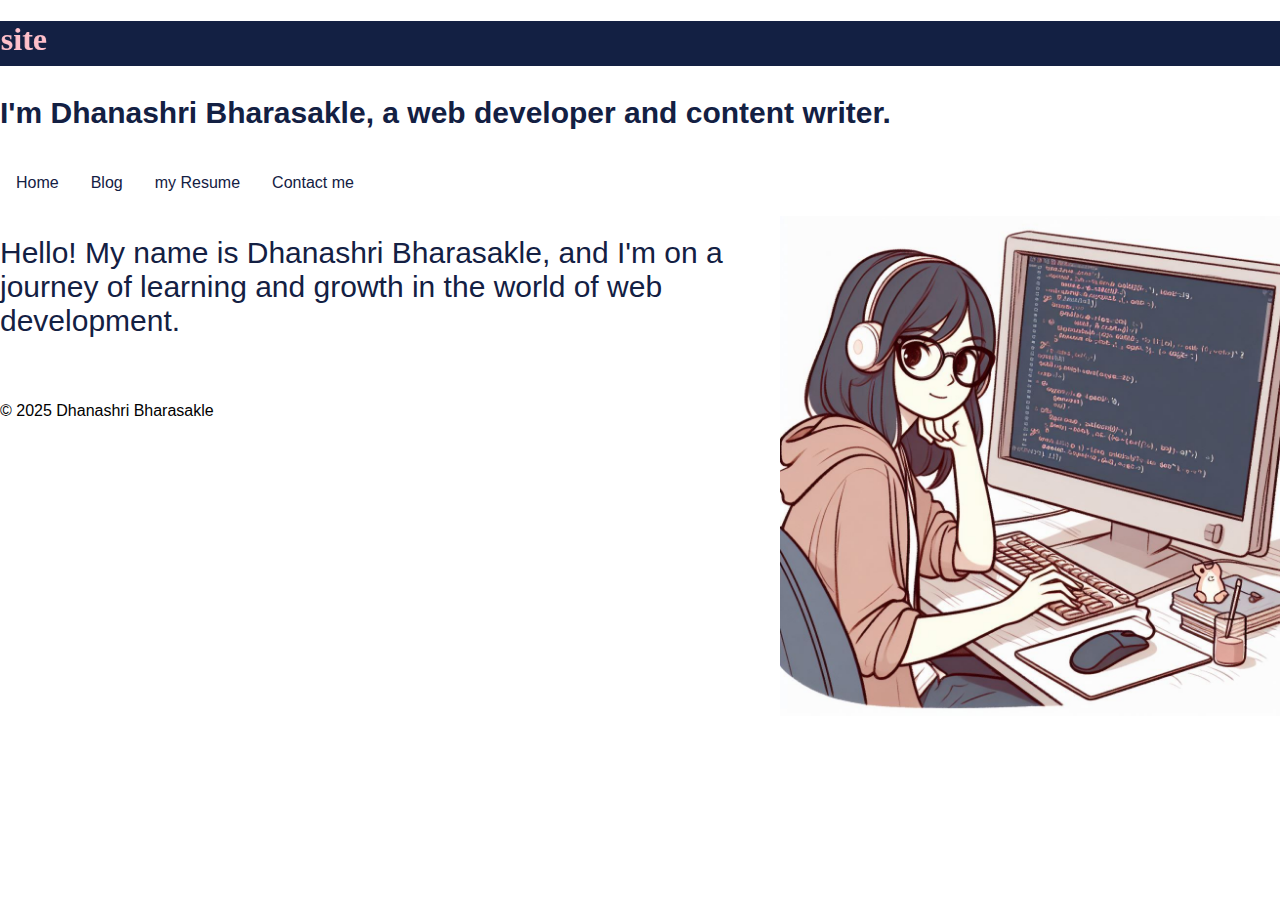
<file: PortFolio/index.html>
<!DOCTYPE html>
<html lang="en">
<head>
    <meta charset="UTF-8">
    <meta name="viewport" content="width=device-width, initial-scale=1.0">
    <title>Web-document</title>
    <link rel="stylesheet" href="./style.css">
</head>
<h1><marquee  direction="right">Welcome to My Portfolio Website</marquee></h1>
<p><b>I'm Dhanashri Bharasakle, a web developer and content writer.</b></p>
</Hr>
<body>
    <div class="navbar">
        <a href="#">Home</a>
        <a href="./projects.html">Blog</a>
        <a href="./Resume.html">my Resume</a>
        <a href="./contact.html">Contact me</a>
    </div>
    <img src="./image.png">
    <p>Hello! My name is Dhanashri Bharasakle, and I'm on a journey of learning and growth in the world of web development.
    </p>
</head> 
 
<br>
    <footer>
        <p>&copy; 2025 Dhanashri Bharasakle</p>
    </footer>
</file>
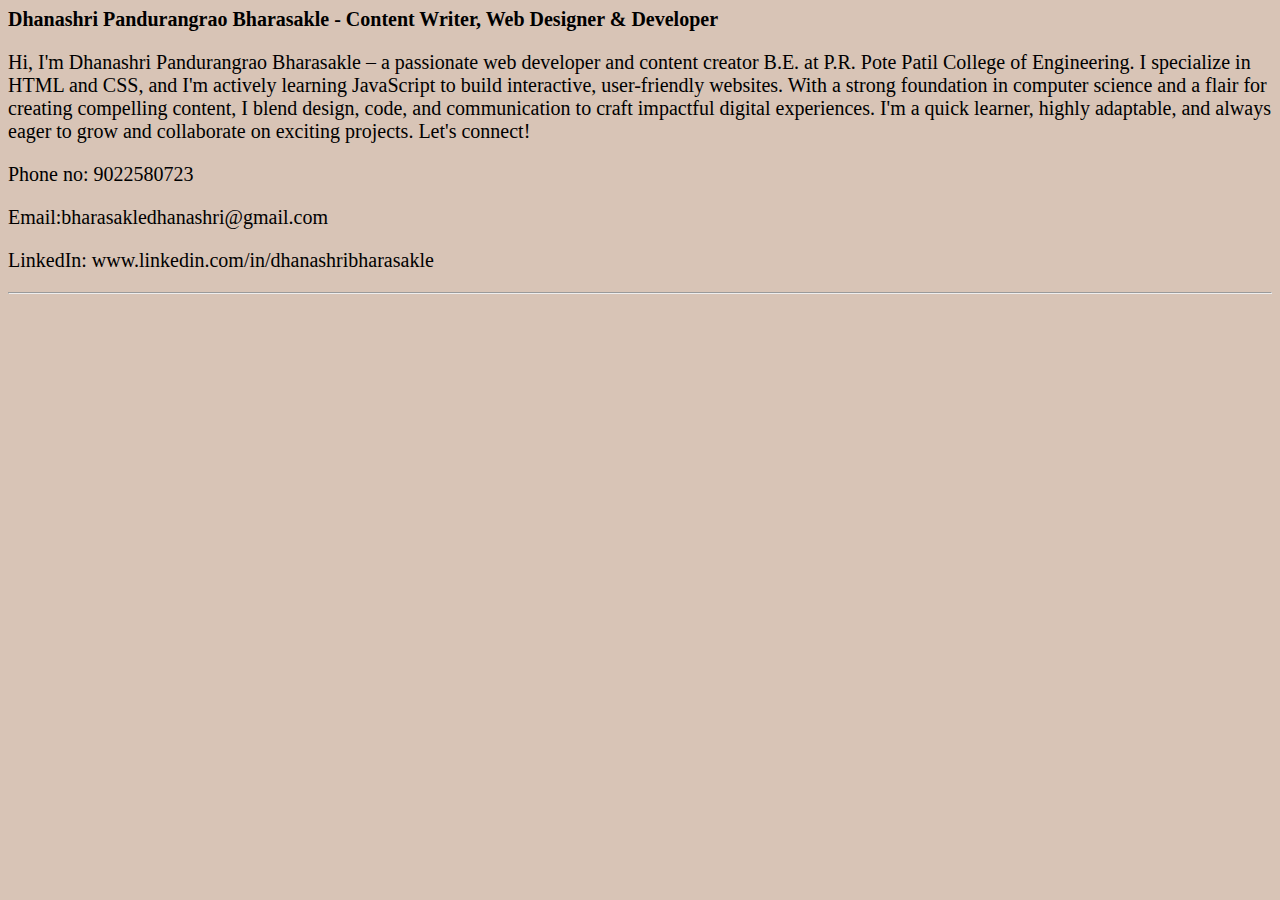
<file: PortFolio/contact.html>
<html><body>
    <head>
        <link rel="stylesheet" href="./contact.css">
    </head>
    <body>
    
        <h2>Dhanashri Pandurangrao Bharasakle - Content Writer, Web Designer & Developer</h2>

            <p>Hi, I'm Dhanashri Pandurangrao Bharasakle – a passionate web developer and content creator  B.E. at P.R. Pote Patil College of Engineering. I specialize in HTML and CSS, and I'm actively learning JavaScript to build interactive, user-friendly websites. With a strong foundation in computer science and a flair for creating compelling content, I blend design, code, and communication to craft impactful digital experiences. I'm a quick learner, highly adaptable, and always eager to grow and collaborate on exciting projects. Let's connect!</p>
            </body>
    <p>Phone no: 9022580723</p>
    <p>Email:bharasakledhanashri@gmail.com</p>
    <p>LinkedIn: www.linkedin.com/in/dhanashribharasakle</p>
    <hr>
</html>
</file>
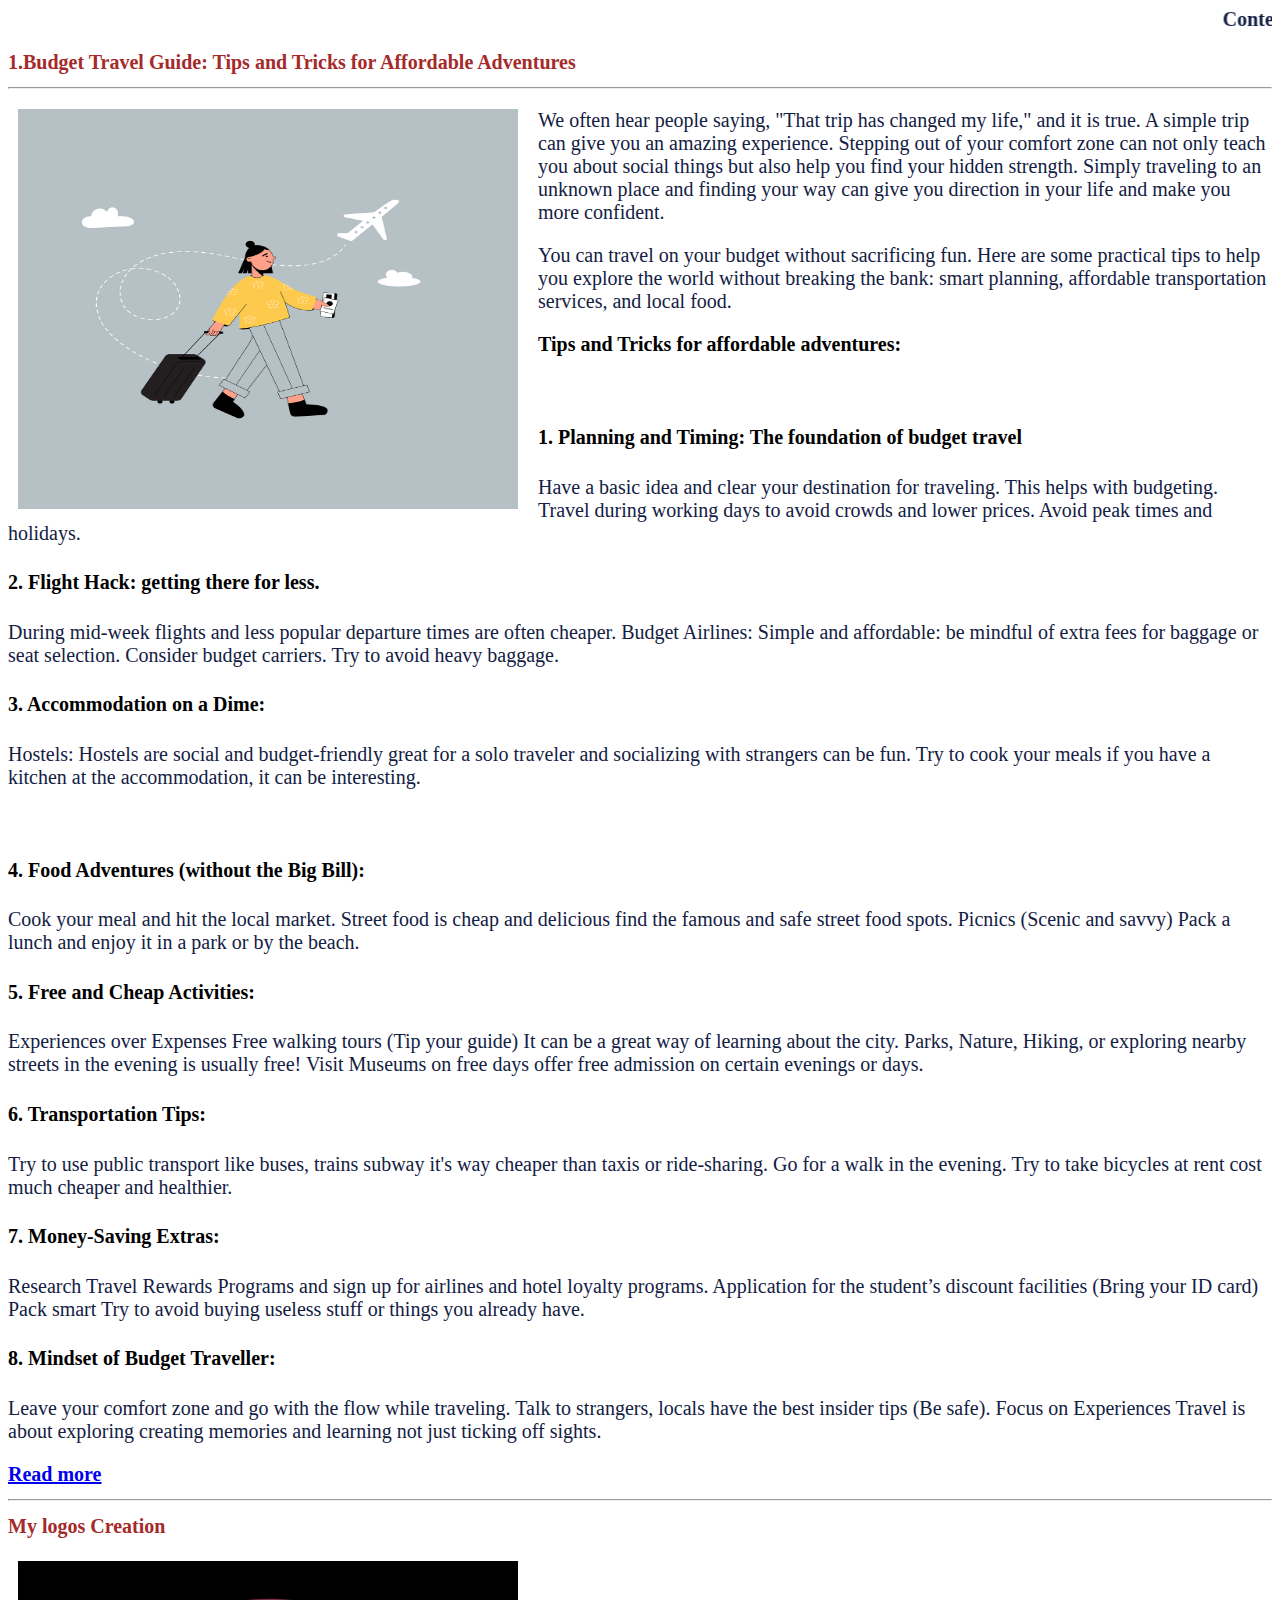
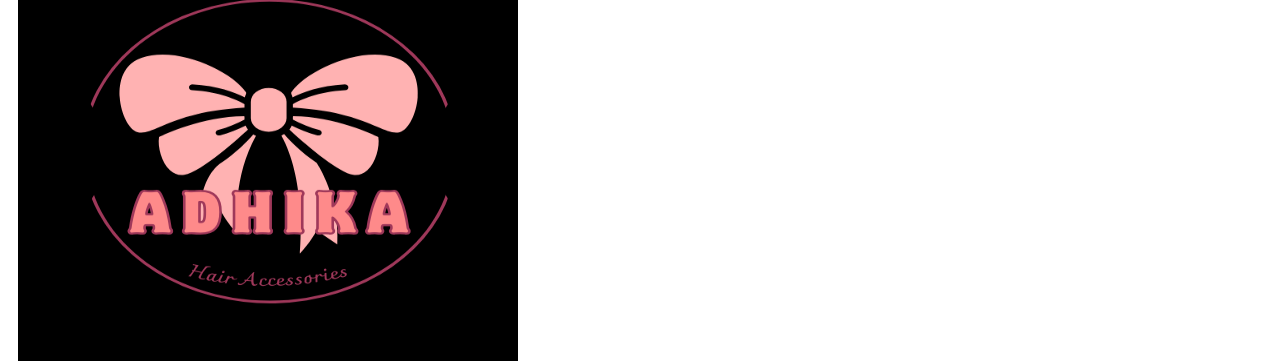
<file: PortFolio/projects.html>
<html>
    
    <head>
        <link rel="stylesheet" href="./project.css">
    </head>
    <p><marquee ><b>Content Writing Projects</b></marquee></p>
    <h1> 1.Budget Travel Guide: Tips and Tricks for Affordable Adventures</h1><hr>
    <img src="women travel.png">
   <body>
    
    
    <p>We often hear people saying, "That trip has changed my life," and it is true. A simple trip can give you an amazing experience. Stepping out of your comfort zone can not only teach you about social things but also help you find your hidden strength. Simply traveling to an unknown place and finding your way can give you direction in your life and make you more confident.  </p>
    <p>You can travel on your budget without sacrificing fun. Here are some practical tips to help you explore the world without breaking the bank: smart planning, affordable transportation services, and local food.</p>
    <h3>Tips and Tricks for affordable adventures: </h3>
    <br>
    <h4>1.	 Planning and Timing: The foundation of budget travel </h4>
    <p>Have a basic idea and clear your destination for traveling. This helps with budgeting. Travel during working days to avoid crowds and lower prices. Avoid peak times and holidays.</p>
    <h4>2.	Flight Hack: getting there for less.</h4>
    <p>During mid-week flights and less popular departure times are often cheaper. 
        Budget Airlines: Simple and affordable: be mindful of extra fees for baggage or seat selection. Consider budget carriers. Try to avoid heavy baggage.
    </p>
    <h4>3.	Accommodation on a Dime:</h4>
    <p>Hostels: Hostels are social and budget-friendly great for a solo traveler and socializing with strangers can be fun. Try to cook your meals if you have a kitchen at the accommodation, it can be interesting.</p>
    <br>
    <h4> 4.	Food Adventures (without the Big Bill):</h4>
    <p>Cook your meal and hit the local market. Street food is cheap and delicious find the famous and safe street food spots. Picnics (Scenic and savvy) Pack a lunch and enjoy it in a park or by the beach.
    </p>
    <h4>5.	Free and Cheap Activities: </h4>
    <p>Experiences over Expenses
    Free walking tours (Tip your guide) It can be a great way of learning about the city. Parks, Nature, Hiking, or exploring nearby streets in the evening is usually free!  Visit Museums on free days offer free admission on certain evenings or days.</p>
    <h4>6.	Transportation Tips: </h4>

   <p>Try to use public transport like buses, trains subway it's way cheaper than taxis or ride-sharing. Go for a walk in the evening. Try to take bicycles at rent cost much cheaper and healthier.
   </p>
   <h4>7.	Money-Saving Extras:</h4>
   <p>Research Travel Rewards Programs and sign up for airlines and hotel loyalty programs. Application for the student’s discount facilities (Bring your ID card)
    Pack smart Try to avoid buying useless stuff or things you already have.</p>

   <h4>8.	Mindset of Budget Traveller:</h4>

   <p>Leave your comfort zone and go with the flow while traveling. Talk to strangers, locals have the best insider tips (Be safe). Focus on Experiences Travel is about exploring creating memories and learning not just ticking off sights.</p>
   
<!--#######2nd blog#######-->
<h1> <a href="content2.html">Read more</a></h1>

<hr>
<h1>My logos Creation</h1>
<img src="logo hair acc.png.png" alt="logos">
</file>
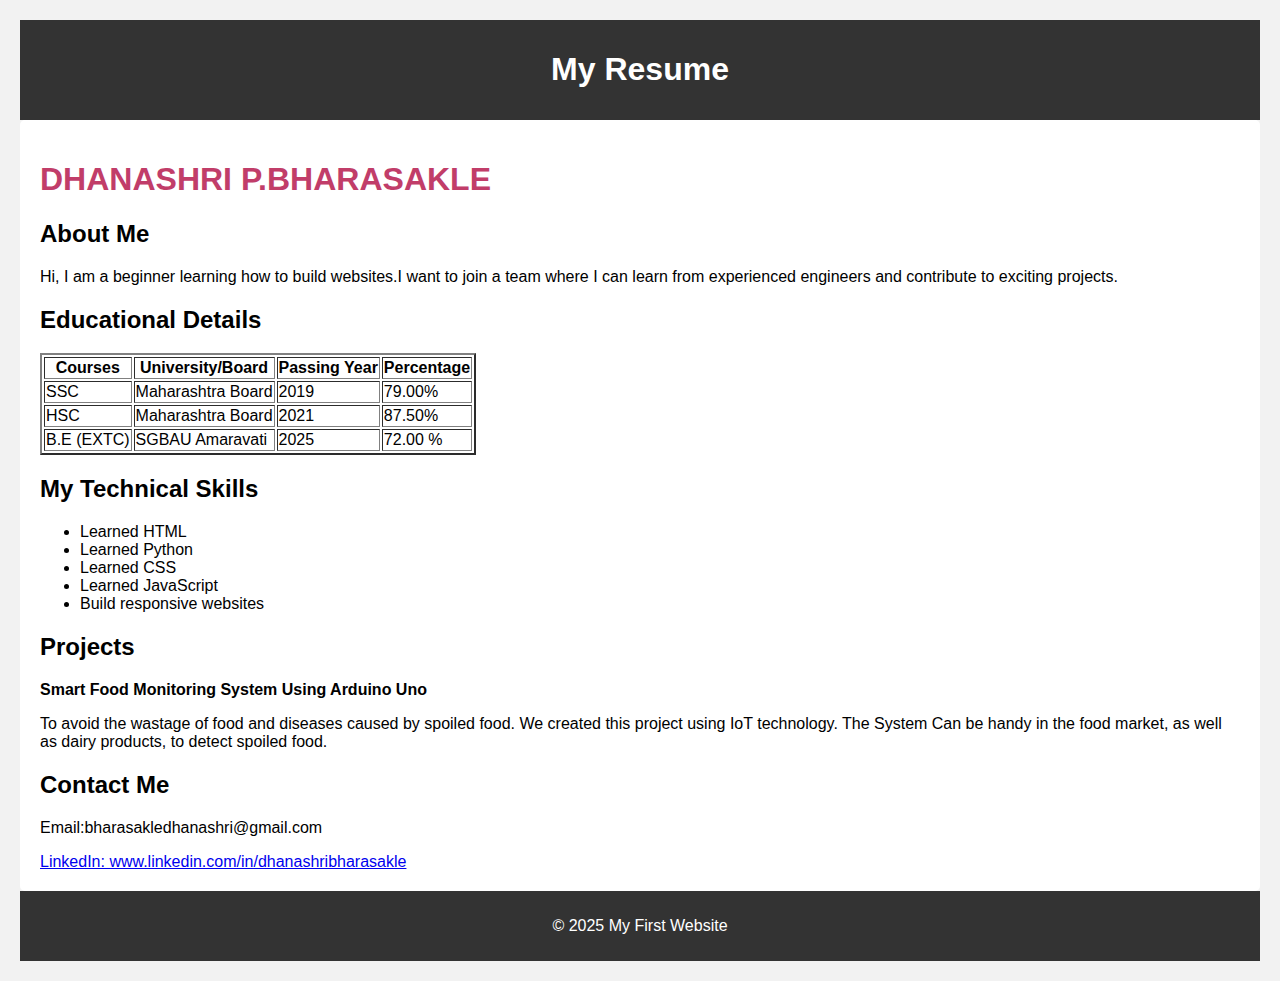
<file: PortFolio/Resume.html>
<!DOCTYPE html>
<html lang="en">
<head>
    <meta charset="UTF-8">
    <meta name="viewport" content="width=device-width, initial-scale=1.0">
    <title>My First Website</title>
    <style>
        body {
            font-family: Arial, sans-serif;
            margin: 0;
            padding: 20px;
            background-color: #f2f2f2;
        }
        header, footer {
            background-color: #333;
            color: white;
            padding: 10px 20px;
            text-align: center;
        }
        main {
            background-color: white;
            padding: 20px;
            border-radius: 5px;
        }
    </style>
</head>
<body>
    <header>
        <h1>My Resume</h1>
    </header>

    <main>
        <h1 style="color: rgb(193, 61, 105);">DHANASHRI P.BHARASAKLE</h1>
        <h2>About Me</h2>
        <p>Hi, I am a beginner learning how to build websites.I want to join a team where I can learn from experienced engineers and contribute to exciting projects.</p>
        <H2>Educational Details</H2>
        <table border="2">
            <tr>
            <th> Courses</th>
            <th>University/Board </th>
            <th>Passing Year </th>
            <th>Percentage </th>
            </tr> 
    
            <tr>
                <td>SSC </td>
                <td>Maharashtra Board </td>
                <td>2019 </td>
                <td>79.00%</td>
            </tr>
             <tr>
                <td>HSC  </td>
                <td>Maharashtra Board </td>
                <td>2021 </td>
                <td>87.50%</td>
            </tr>
             <tr>
                <td>B.E (EXTC)  </td>
                <td>SGBAU Amaravati  </td>
                <td>2025 </td>
                <td>72.00 %</td>
            </tr>

        </table>

        <h2>My Technical Skills</h2>
        <ul>
            <li>Learned HTML</li>
            <li>Learned Python</li>
            <li>Learned  CSS</li>
            <li>Learned  JavaScript</li>
            <li>Build responsive websites</li>
        </ul>
         <h2>Projects</h2>
         <p><b>Smart Food Monitoring System Using Arduino Uno </b></p>
         <p>To avoid the wastage of food and diseases caused by spoiled food. We created 
this project using IoT technology. The System Can be handy in the food market, 
as well as dairy products, to detect spoiled food. </p>

        <h2>Contact Me</h2>
        <p>Email:bharasakledhanashri@gmail.com</p>
        <a href="LinkedIn: www.linkedin.com/in/dhanashribharasakle">LinkedIn: www.linkedin.com/in/dhanashribharasakle</a>
    </main>

    <footer>
        <p>&copy; 2025 My First Website</p>
    </footer>
</body>
</html>
</file>
<file: PortFolio/style.css>
h1{
    font-family: Verdana;
    background-color: #132043;
    color: pink;
    text-align: center;
    
}
body {
    font-family: sans-serif;
    margin: 0;
    }
    

.navbar {
    overflow: hidden;
}

.navbar a {
    float: left;
    display: block;
    color:#132043;
    text-align: center;
    padding: 14px 16px;
    text-decoration: none;
    
}

.navbar a:hover {
    background-color: palevioletred;
    color:#132043;
}
img{
    height: 500px;
    width: 500px;
    float: right;
    margin-top: 10px; 
}
body>p{
    font-size: 30px;
    font-family: sans-serif;
    color:#132043;
    
}
h2{
    font-family: sans-serif;
 color:rgb(172, 66, 84);
 font-size: 30px;
}
</file>
<file: PortFolio/contact.css>
*{
    background-color:#D8C4B6 ;
    font-size: 20px;
}
</file>
<file: PortFolio/project.css>
*{
    background-color:white;
    font-size: 20px;
    font-family: Verdana;
    color:color: palevioletred ;
    
    
}
img{
    height: 400px;
    width: 500px;
    float: left;
    margin-top: 10px; 
    padding-left: 10px;
  padding-right:20px ;
}
body>h1{

    color: brown;
}
p{
    color:#132043;
}
</file>
